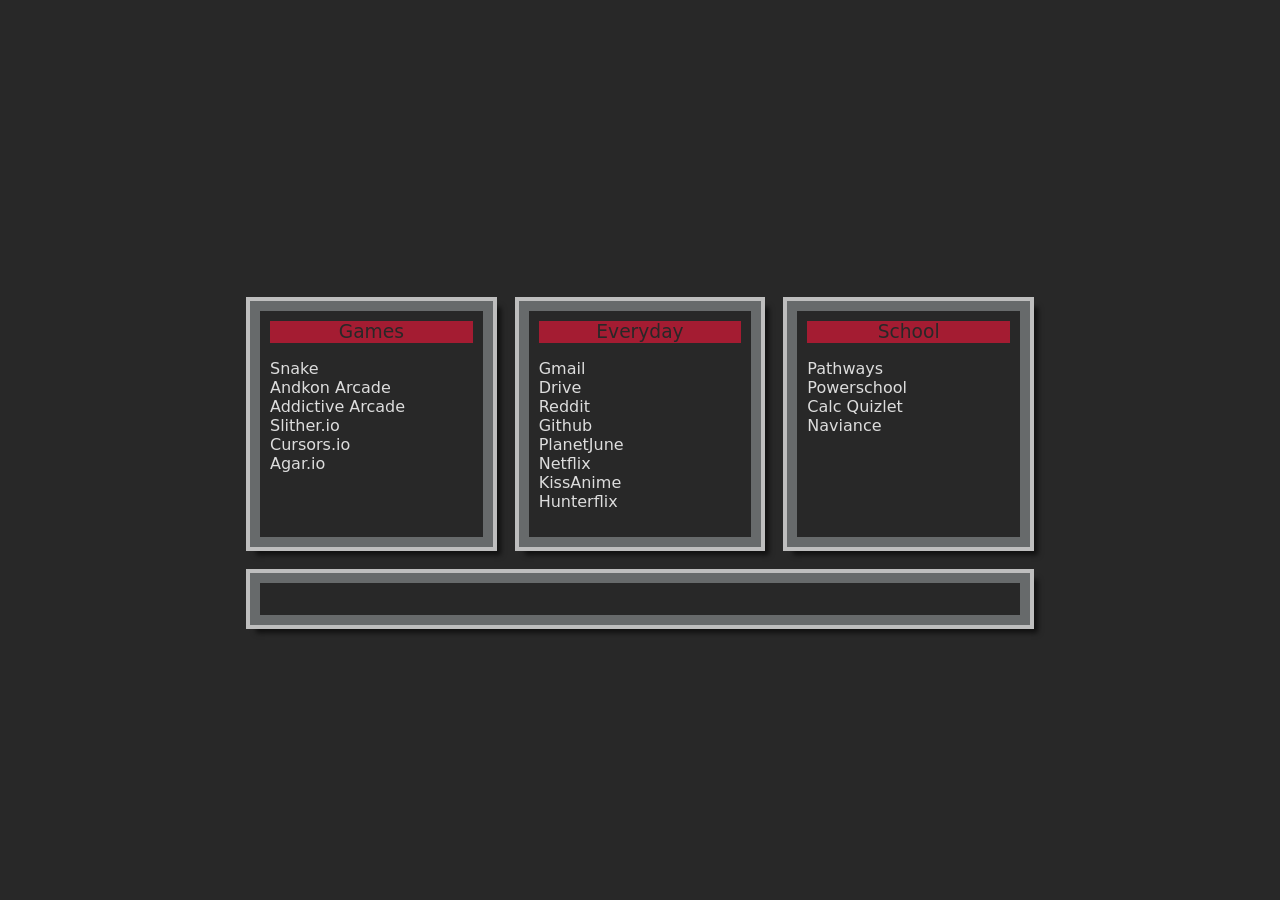
<file: index.html>
<html>
	<head>
		<meta charset="UTF-8">
		<title>Start</title>
		<link rel="stylesheet" type="text/css" href="styles.css">
	</head>
	<body>
		<div class="pageContainer">
			<div class="vertAlign">

				<div class="boxContainer">
					<div class="box">
						<div class="boxHeader" id="boxHeader1">Games</div>
							<ul>
								<li><a href="http://patorjk.com/games/snake/">Snake</a></li>
								<li><a href="http://andkon.com/arcade/">Andkon Arcade</a></li>	
								<li><a href="http://addictivearcade.weebly.com/">Addictive Arcade</a></li>
								<li><a href="http://slither.io">Slither.io</a></li>
								<li><a href="http://cursors.io/">Cursors.io</a></li>
								<li><a href="http://agar.io">Agar.io</a></li>
							</ul>
					</div>
					<div class="box">
						<div class="boxHeader" id="boxHeader2">Everyday</div>
							<ul>
								<li><a href="https://mail.google.com/mail/">Gmail</a></li>
								<li><a href="https://drive.google.com">Drive</a></li>
								<li><a href="http://reddit.com">Reddit</a></li>
								<li><a href="https://github.com/">Github</a></li>
								<li><a href="http://www.planetjune.com/">PlanetJune</a></li>
								<li><a href="https://netflix.com/">Netflix</a></li>
								<li><a href="https://kissanime.to/">KissAnime</a></li>
								<li><a href="https://emby.hbh7.com">Hunterflix</a></li>
							</ul>
					</div>
					<div class="box">
						<div class="boxHeader" id="boxHeader3">School</div>
							<ul>
								<li><a href="http://www.pathwaystotechnology.com/">Pathways</a></li>
								<li><a href="https://powerschool.hartfordschools.org/public/home.html">Powerschool</a></li>
								<li><a href="https://quizlet.com/class/1038452/">Calc Quizlet</a></li>
								<li><a href="https://connection.naviance.com/family-connection/auth/login/?hsid=hphspatd">Naviance</a></li>
							</ul>
					</div>
				</div>

				<div class="search">
					<form class="searchForm" method="GET" action="https://duckduckgo.com/?q=">
						<input class="searchInput" type="text" name="q" autofocus>
					</form>
				</div>
			</div>
		</div>
	</body>
</html>
</file>
<file: styles.css>
body {
	background-color: #282828;
	margin: 0;
	padding: 0;
	font-family: "DejaVu Sans", sans-serif;
}


.pageContainer {
	height: 100%;
	width: 100%;
	position: absolute;
}

.vertAlign {
	position: relative;
	top: 50%;
	transform: translateY(-50%);
	width: 65%;
	margin: auto;
}

.boxContainer {
	display: table;
	width: 100%;
	border-spacing: 26px;
}

.box {
	display: table-cell;
	width: 33.33%;
	height: 200px;
	text-align: center;
	background-color: #282828;
	border: 10px solid #676a6b;
	outline: #bebebe solid 4px;
	padding: 10px;
	-webkit-box-shadow: 7px 7px 5px 1px rgba(0,0,0,0.6);
	-moz-box-shadow: 7px 7px 5px 1px rgba(0,0,0,0.6);
	box-shadow: 7px 7px 5px 1px rgba(0,0,0,0.6);
}

.boxHeader {
	font-size: 14pt;
	text-align: center;
	vertical-align: middle;
	height: 22px;
	color: #282828;
}

#boxHeader1 {
	background-color: #a41c32;
}

#boxHeader2 {
	background-color: #a41c32;
}

#boxHeader3 {
	background-color: #a41c32;
}

a:link,
a:visited {
	text-decoration: none;
	color: #dddddd;
}

ul {
	list-style-type: none;
	text-align: left;
	padding: 0;
}

@media only screen and (max-width: 871px) {
	.box {
		display: block;
		width: 65%;
		margin-left: auto;
		margin-right: auto;
		margin-top: 24px;
	}

	.vertAlign {
		transform: translateY(0%);
		top: 0%;
		bottom: 0%;
	}
}

.searchForm {
	padding-left: 26px;
	padding-right: 26px;
}

.searchInput {
	width: 100%;
	border: none;
	margin: auto;
	display: block;
	padding: 5px 5px;
	background-color: #282828;
	border: 10px solid #676a6b;
	-webkit-box-shadow: 7px 7px 5px 1px rgba(0,0,0,0.6);
	-moz-box-shadow: 7px 7px 5px 1px rgba(0,0,0,0.6);
	box-shadow: 7px 7px 5px 1px rgba(0,0,0,0.6);
	font-size: 14pt;
	color: #eff1f5;
	outline: #bebebe solid 4px;
}
</file>
